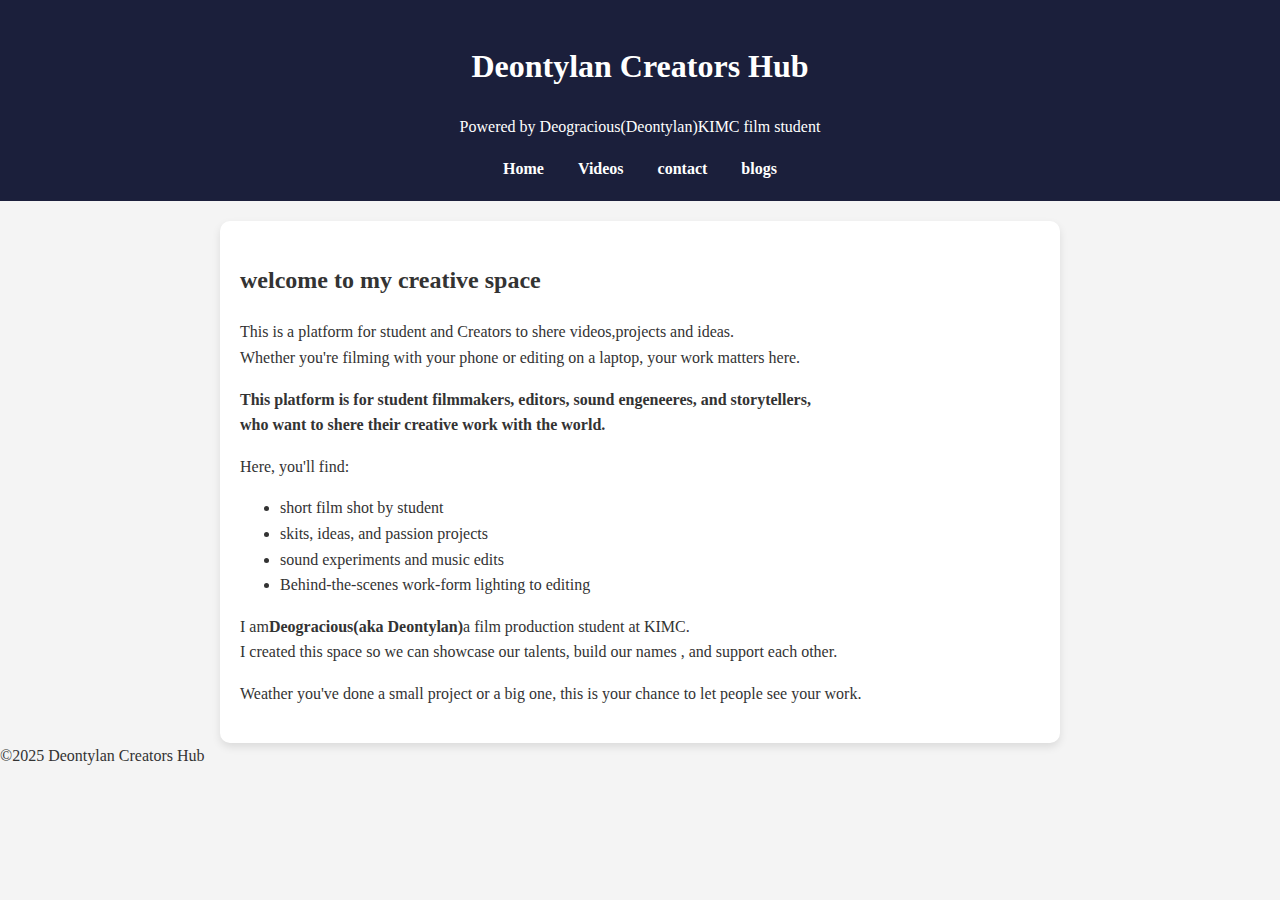
<file: index.html>
<!DOCTYPE html>
<html lang="en">
    <head>
        <meta charset="UTF 8">
        <title>Deontylan Creators Hub</title>
        <link rel="stylesheet" href="style.css">
    </head>
    <body>
        <header>
            <h1> Deontylan Creators Hub</h1>
            <p>Powered by Deogracious(Deontylan)KIMC film student</p>
            <nav>
                <a href="index.html">Home</a>
                <a href="video.html">Videos</a>
                <a href="contact.html">contact</a>
                <a href="blogs.html">blogs</a>
            </nav>
        </header>
        <section>
            <h2>welcome to my creative space</h2>
            <p>This is a platform for student and Creators to shere videos,projects and ideas.<br />
            Whether you're filming with your phone or editing on a laptop, your work matters here.</p>
            <p><strong> This platform is for student filmmakers, editors, sound engeneeres, and storytellers, <br />
            who want to shere their creative work with the world.</strong></p>
            <p> Here, you'll find:</p>
            <ul>
                <li> short film shot by student</li>
                <li> skits, ideas, and passion projects</li>
                <li> sound experiments and music edits</li>
                <li>  Behind-the-scenes work-form lighting to editing</li>
            </ul>
            <p> I am<strong>Deogracious(aka Deontylan)</strong>a film production student at KIMC.<br />
            I created this space so we can showcase our talents, build our names , and support each other.</p>
            <p> Weather you've done a small project or a big one, this is your chance to let people see your work.</p> 

        </section>
            &copy;2025 Deontylan Creators Hub
        </footer>

    </body>
</html>
</file>
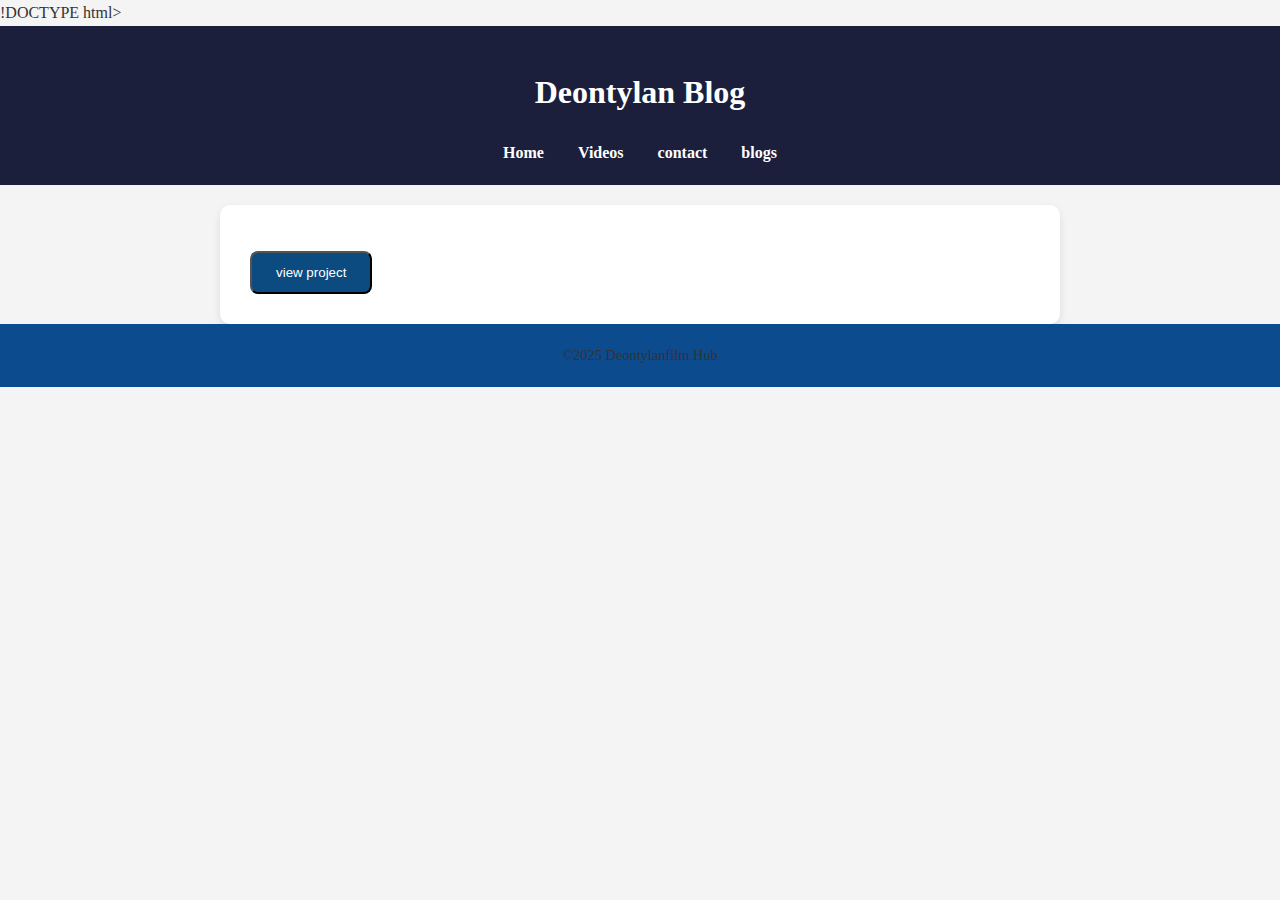
<file: blogs.html>
!DOCTYPE html>
<html lang="en">
    <head>
        <meta charset="UTF 8">
        <meta name="viewport" content="width=device-width,initial-scale=1.0">
        <meta name="description" content="official portfolio website of deogracious(Deontylan),">
        <meta name="keywords" content="Deontylan film student KIMC,short films,portfolio,students work,Deontylanfilms">
        <meta name="author" content="Deogracious(Deontylan)">
        <title>Deontylan Creators Hub</title>
        <title>Blog | Deontylan Creators Hub</title>
        <link rel="stylesheet" href="style.css">
    </head>
    <body>
        <header>
            <h1> Deontylan Blog</h1>
            <nav>
                <a href="index.html">Home</a>
                <a href="video.html">Videos</a>
                <a href="contact.html">contact</a>
                <a href="blogs.html">blogs</a>
            </nav>
        </header>
        <section>
            <h2</h2>
            <p></p>
            <a href="video.html"><button>view project</button></a>
        </section>
        <footer> 
            &copy;2025 Deontylanfilm Hub
        </footer>

    </body>
</html>
</file>
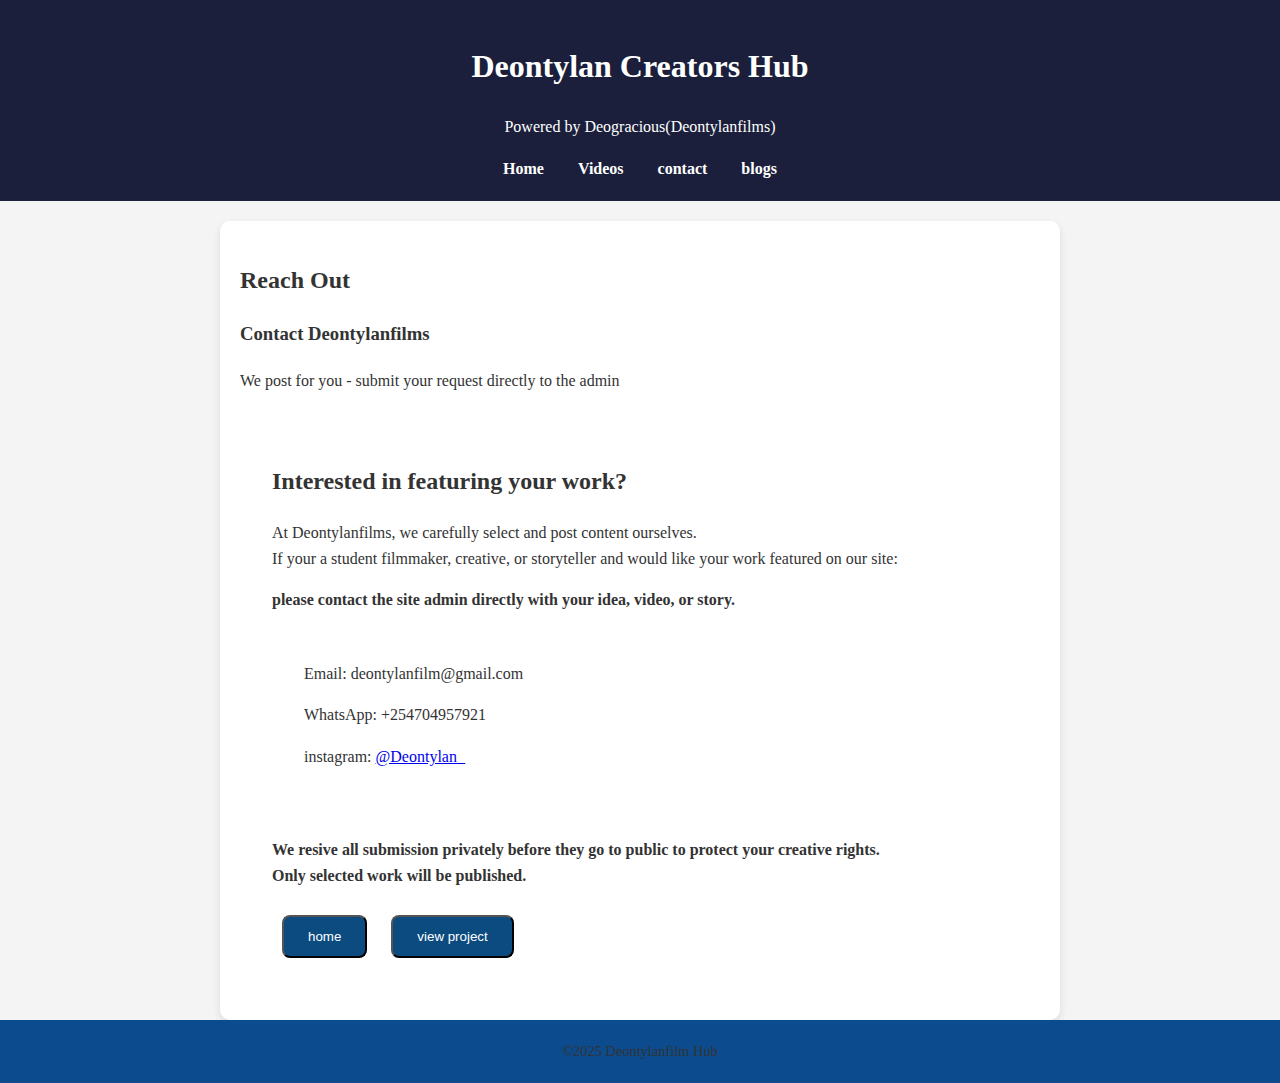
<file: contact.html>
<!DOCTYPE html>
<html>
    <head>
        <meta charset="UTF 8">
        <meta name="viewport" content="width=device-width, initial-scale=1.0">
        <title>Contact | Deontylan Creators Hub</title>
        <link rel="stylesheet" href="style.css">
    </head>
    <body>
        <header>
            <h1> Deontylan Creators Hub</h1>
            <p>Powered by Deogracious(Deontylanfilms)</p>
            <nav>
                <a href="index.html">Home</a>
                <a href="video.html">Videos</a>
                <a href="contact.html">contact</a>
                <a href="blogs.html"> blogs</a>
            </nav>
        </header>
        <section>
            <h2>Reach Out</h2>
            <h3> Contact Deontylanfilms</h3>
            <p> We post for you - submit your request directly to the admin</p>
            <div class="container"> 
                <h2> Interested in featuring your work?</h2>
                <p> At Deontylanfilms, we carefully select and post content ourselves.<br />
                If your a student filmmaker, creative, or storyteller and would like your work featured on our site:</p>
                <p><strong>please contact the site admin directly with your idea, video, or story.</strong></p>
                <div class="email - box">
                    Email: deontylanfilm@gmail.com
                    <p> WhatsApp: +254704957921</p>
                    <p>instagram: 
                        <a href="https://instagram.com/Deontylan_" target="_blank">@Deontylan_</a>
                    </p>
                </div>
                <p style="margin-top: 20px;"><strong> We resive all submission privately before they go to public to protect your creative rights.<br />
                Only selected work will be published.</strong></p>
                <a href="index.html"><button>home</button></a>
                <a href="video.html"><button>view project</button></a>
                   
        </section>
        <footer> 
            &copy;2025 Deontylanfilm Hub
        </footer>

    </body>
</html>
</file>
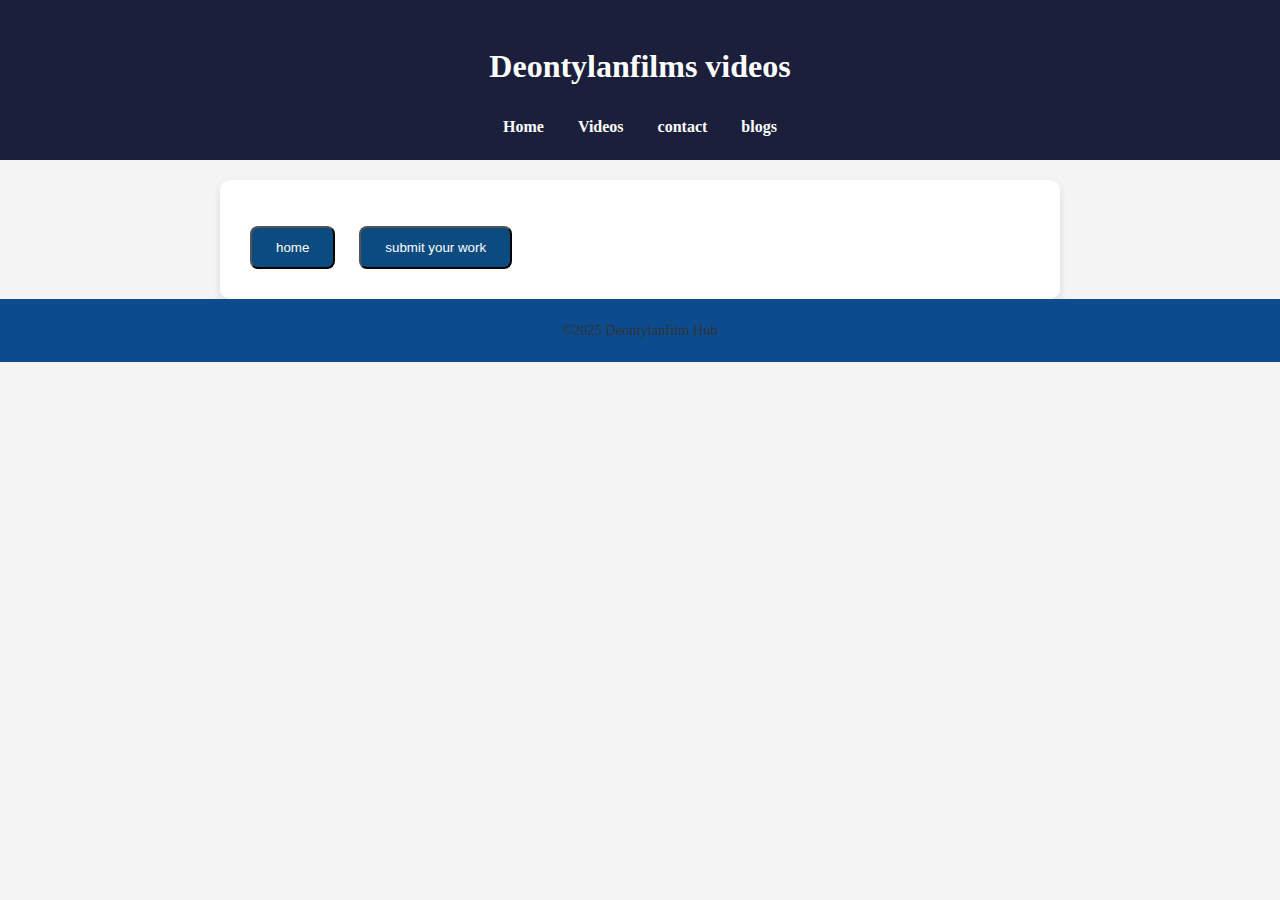
<file: video.html>
<!DOCTYPE html>
<html lang="en">
    <head>
        <meta charset="UTF 8">
        <meta name="viewport" content="width=device-width,initial-scale=1.0">
        <meta name="description" content="official portfolio website of deogracious(Deontylan),">
        <meta name="keywords" content="Deontylan film ,short films,portfolio,students work,Deontylanfilms">
        <meta name="author" content="Deogracious(Deontylan)">
        <title>Deontylan Creators Hub</title>
        <link rel="stylesheet" href="style.css">
        <title>Video Gallery - Deontylanfilms</title>
       
        <link rel="stylesheet" href="style.css">
        
    </head>
    <body>
        <header>
            <h1> Deontylanfilms videos</h1>
            <nav>
                <a href="index.html">Home</a>
                <a href="video.html">Videos</a>
                <a href="contact.html">contact</a>
                <a href="blogs.html">blogs</a>
            </nav>
        </header>
        <section>
            <h2</h2>
            <p></p>
            <a href="index.html"><button>home</button></a>
<a href="contact.html"><button>submit your work</button></a>
        </section>
        <footer> 
            &copy;2025 Deontylanfilm Hub
        </footer>

    </body>
</html>
</file>
<file: style.css>
body {
margin: 0;
background-color: #f4f4f4;
color: #333;
line-height: 1.6;
}
header{
background-color: #1b1f3b;   
 color: white;
padding: 20px;
text-align: center;
}
nav a {
color: white;
margin: 0 15px;
text-decoration: none;
font-weight: bold;
}
section {

padding: 20px;
max-width: 800px;
margin: auto;
background: white;
margin-top: 20px;
border-radius: 10px;
box-shadow: 0 4px 8px rgba(0, 0, 0, 0.1);
}
footer {
text-align: center;
padding: 20px;
background-color: #0b4b8e;
font-size: 0.9rem;
}
 frame{  
width: 50%;
max-width: 600px;
text-align: center;
height: 315px;
border: none;
border-radius: 8px;
margin-top: 10px;
}
 button{
padding: 12px 24px;
margin: 10px;
background-color: #0b4b80;
color: white;
border-radius: 8px;
cursor: pointer;

  }
  /*===blogs.html===*/
 div{
  padding: 2rem;
  
  gap: 2rem;
  max-width: 100%;

 } 
/*===index.html*/
div{
  padding: 2rem;
  
  gap: 2rem;
  max-width: 100%;
}
</file>
